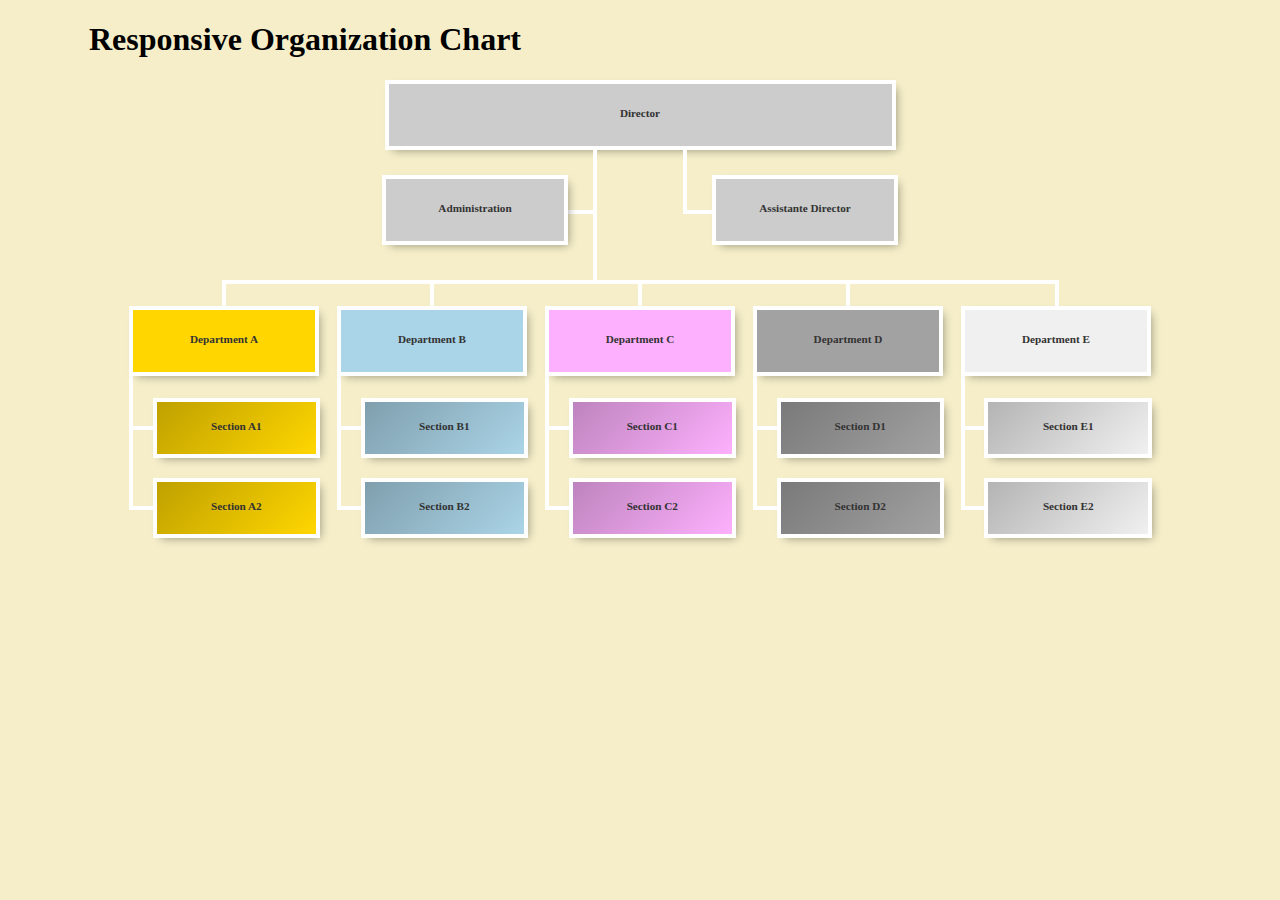
<file: pages/chart.html>
<!DOCTYPE html>
<html lang="en">
<head>
    <meta charset="UTF-8">
    <meta name="viewport" content="width=device-width, initial-scale=1.0">
    <title>chart</title>
</head>
<body>
    <style>
        

*{
	-webkit-box-sizing: border-box;
	-moz-box-sizing: border-box;
	box-sizing: border-box;
	position: relative;
}

.cf:before,
.cf:after {
    content: " "; /* 1 */
    display: table; /* 2 */
}

.cf:after {
    clear: both;
}

/**
 * For IE 6/7 only
 * Include this rule to trigger hasLayout and contain floats.
 */
.cf {
    *zoom: 1;
}

/* Generic styling */

body{
	background: #F5EEC9;	
}

.content{
	width: 100%;
	max-width: 1142px;
	margin: 0 auto;
	padding: 0 20px;
}

a:focus{
	outline: 2px dashed #f7f7f7;
}

@media screen and (max-width: 767px){
	.content{
		padding: 0 20px;
	}	
}

ul{
	padding: 0;
	margin: 0;
	list-style: none;		
}

ul a{
	display: block;
	background: #ccc;
	border: 4px solid #fff;
	text-align: center;
	overflow: hidden;
	font-size: .7em;
	text-decoration: none;
	font-weight: bold;
	color: #333;
	height: 70px;
	margin-bottom: -26px;
	box-shadow: 4px 4px 9px -4px rgba(0,0,0,0.4);
	-webkit-transition: all linear .1s;
	-moz-transition: all linear .1s;
	transition: all linear .1s;
}

@media print {
    ul a{
        border: 4px solid #000;
    }
}

@media screen and (max-width: 767px){
	ul a{
		font-size: 1em;
	}
}


ul a span{
	top: 50%;
	margin-top: -0.7em;
	display: block;
}

/*
 
 */

.administration > li > a{
	margin-bottom: 25px;
}

.director > li > a{
	width: 50%;
	margin: 0 auto 0px auto;
}

.subdirector:after{
	content: "";
	display: block;
	width: 0;
	height: 130px;
	background: red;
	border-left: 4px solid #fff;
	left: 45.45%;
	position: relative;
}

@media print {
    .subdirector:after{
        border-left: 4px solid #000;
    }
}

.subdirector,
.departments{
	position: absolute;
	width: 100%;
}

.subdirector > li:first-child,
.departments > li:first-child{	
	width: 18.59894921190893%;
	height: 64px;
	margin: 0 auto 92px auto;		
	padding-top: 25px;
	border-bottom: 4px solid white;
	z-index: 1;	
}

@media print {
    .subdirector > li:first-child,
    .departments > li:first-child{
        border-bottom: 4px solid #000;
    }
}

.subdirector > li:first-child{
	float: right;
	right: 27.2%;
	border-left: 4px solid white;
}

@media print {
    .subdirector > li:first-child{
	    border-left: 4px solid black;
    }   
}

.departments > li:first-child{	
	float: left;
	left: 27.2%;
	border-right: 4px solid white;	
}

@media print {
    .departments > li:first-child{
        border-right: 4px solid black;	
    }
}

.subdirector > li:first-child a,
.departments > li:first-child a{
	width: 100%;
}

.subdirector > li:first-child a{	
	left: 25px;
}

@media screen and (max-width: 767px){
	.subdirector > li:first-child,
	.departments > li:first-child{
		width: 40%;	
	}

	.subdirector > li:first-child{
		right: 10%;
		margin-right: 2px;
	}

	.subdirector:after{
		left: 49.8%;
	}

	.departments > li:first-child{
		left: 10%;
		margin-left: 2px;
	}
}


.departments > li:first-child a{
	right: 25px;
}

.department:first-child,
.departments li:nth-child(2){
	margin-left: 0;
	clear: left;	
}

.departments:after{
	content: "";
	display: block;
	position: absolute;
	width: 81.1%;
	height: 22px;	
	border-top: 4px solid #fff;
	border-right: 4px solid #fff;
	border-left: 4px solid #fff;
	margin: 0 auto;
	top: 130px;
	left: 9.1%
}

@media print {
    .departments:after{
        border-top: 4px solid #000;
        border-right: 4px solid #000;
        border-left: 4px solid #000;
    }
}

@media screen and (max-width: 767px){
	.departments:after{
		border-right: none;
		left: 0;
		width: 49.8%;
	}  
}

@media screen and (min-width: 768px){
	.department:first-child:before,
   .department:last-child:before{
    border:none;
  }
}

.department:before{
	content: "";
	display: block;
	position: absolute;
	width: 0;
	height: 22px;
	border-left: 4px solid white;
	z-index: 1;
	top: -22px;
	left: 50%;
	margin-left: -4px;
}

@media print {
    .department:before{
        border-left: 4px solid black;
    }
}

.department{
	border-left: 4px solid #fff;
	width: 18.59894921190893%;
	float: left;
	margin-left: 1.751313485113835%;
	margin-bottom: 60px;
}

@media print {
    .department{
	    border-left: 4px solid #000;
    }
}

.lt-ie8 .department{
	width: 18.25%;
}

@media screen and (max-width: 767px){
	.department{
		float: none;
		width: 100%;
		margin-left: 0;
	}

	.department:before{
		content: "";
		display: block;
		position: absolute;
		width: 0;
		height: 60px;
		border-left: 4px solid white;
		z-index: 1;
		top: -60px;
		left: 0%;
		margin-left: -4px;
	}

	.department:nth-child(2):before{
		display: none;
	}
}

.department > a{
	margin: 0 0 -26px -4px;
	z-index: 1;
}

.department > a:hover{	
	height: 80px;
}

.department > ul{
	margin-top: 0px;
	margin-bottom: 0px;
}

.department li{	
	padding-left: 25px;
	border-bottom: 4px solid #fff;
	height: 80px;	
}

@media print {
    .department li{
        border-bottom: 4px solid #000;
    }
}

.department li a{
	background: #fff;
	top: 48px;	
	position: absolute;
	z-index: 1;
	width: 90%;
	height: 60px;
	vertical-align: middle;
	right: -1px;
	background-image: url([data-uri]);
	background-image: -moz-linear-gradient(-45deg,  rgba(0,0,0,0.25) 0%, rgba(0,0,0,0) 100%) !important;
	background-image: -webkit-gradient(linear, left top, right bottom, color-stop(0%,rgba(0,0,0,0.25)), color-stop(100%,rgba(0,0,0,0)))!important;
	background-image: -webkit-linear-gradient(-45deg,  rgba(0,0,0,0.25) 0%,rgba(0,0,0,0) 100%)!important;
	background-image: -o-linear-gradient(-45deg,  rgba(0,0,0,0.25) 0%,rgba(0,0,0,0) 100%)!important;
	background-image: -ms-linear-gradient(-45deg,  rgba(0,0,0,0.25) 0%,rgba(0,0,0,0) 100%)!important;
	background-image: linear-gradient(135deg,  rgba(0,0,0,0.25) 0%,rgba(0,0,0,0) 100%)!important;
	filter: progid:DXImageTransform.Microsoft.gradient( startColorstr='#40000000', endColorstr='#00000000',GradientType=1 );
}

.department li a:hover{
	box-shadow: 8px 8px 9px -4px rgba(0,0,0,0.1);
	height: 80px;
	width: 95%;
	top: 39px;
	background-image: none!important;
}

/* Department/ section colors */
.department.dep-a a{ background: #FFD600; }
.department.dep-b a{ background: #AAD4E7; }
.department.dep-c a{ background: #FDB0FD; }
.department.dep-d a{ background: #A3A2A2; }
.department.dep-e a{ background: #f0f0f0; }
    </style>
</body>
</html>
<div class="content">
    <h1>Responsive Organization Chart</h1>
    <figure class="org-chart cf">
      <ul class="administration">
        <li>					
          <ul class="director">
            <li>
              <a href="#"><span>Director</span></a>
              <ul class="subdirector">
                <li><a href="#"><span>Assistante Director</span></a></li>
              </ul>
              <ul class="departments cf">								
                <li><a href="#"><span>Administration</span></a></li>
                
                <li class="department dep-a">
                  <a href="#"><span>Department A</span></a>
                  <ul class="sections">
                    <li class="section"><a href="#"><span>Section A1</span></a></li>
                    <li class="section"><a href="#"><span>Section A2</span></a></li>
                    
                  </ul>
                </li>
                <li class="department dep-b">
                  <a href="#"><span>Department B</span></a>
                  <ul class="sections">
                    <li class="section"><a href="#"><span>Section B1</span></a></li>
                    <li class="section"><a href="#"><span>Section B2</span></a></li>
                    
                  </ul>
                </li>
                <li class="department dep-c">
                  <a href="#"><span>Department C</span></a>
                  <ul class="sections">
                    <li class="section"><a href="#"><span>Section C1</span></a></li>
                    <li class="section"><a href="#"><span>Section C2</span></a></li>
                    
                  </ul>
                </li>
                <li class="department dep-d">
                  <a href="#"><span>Department D</span></a>
                  <ul class="sections">
                    <li class="section"><a href="#"><span>Section D1</span></a></li>
                    <li class="section"><a href="#"><span>Section D2</span></a></li>
                    
                  </ul>
                </li>
                <li class="department dep-e">
                  <a href="#"><span>Department E</span></a>
                  <ul class="sections">
                    <li class="section"><a href="#"><span>Section E1</span></a></li>
                    <li class="section"><a href="#"><span>Section E2</span></a></li>
                    
                  </ul>
                </li>
              </ul>
            </li>
          </ul>	
        </li>
      </ul>			
    </figure>
  </div>
</file>
